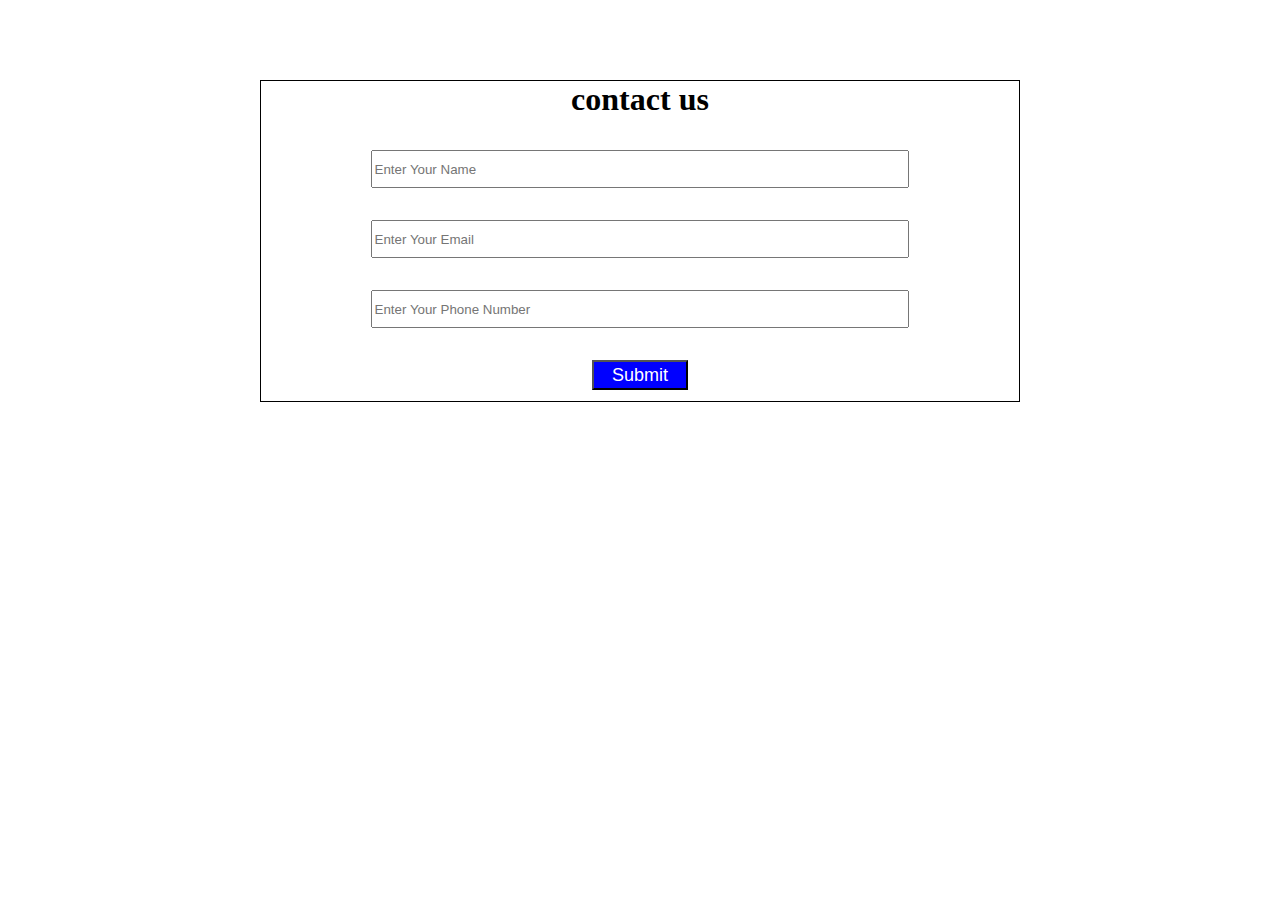
<file: contact.html>
<!DOCTYPE html>
<html lang="en">
<head>
    <meta charset="UTF-8">
    <meta name="viewport" content="width=device-width, initial-scale=1.0">
    <title>Document</title>
    <style>
        #contact{

            border: 1px solid black;
            width: 60%;
            height: 20rem;
            justify-content: center;
           margin: auto;
           margin-top: 5rem;

        }
        input{
            display: block;
            justify-self: center;
            justify-content: center;
            margin: auto;
            width: 70%;
            margin-top: 2rem;
            height: 2rem;
        }
        h1{
            display: block;
            justify-self: center;
            justify-content: center;
            text-align: center;
            margin: auto;
            
        }
        button{
            display: block;
            justify-content: center;
            margin: auto;
            width: 6rem;
            height: 1.9rem;
            background-color: blue;
            color: white;
            margin-top: 2rem;
            font-size: large;
        }
    </style>
</head>
<body>

    <div id="contact">
        <h1>contact us</h1>
        <input type="text" placeholder="Enter Your Name">
        <input type="email" placeholder="Enter Your Email">
        <input type="number" placeholder="Enter Your Phone Number">
        <button type="submit">Submit</button>
    </div>
</body>
</html>
</file>
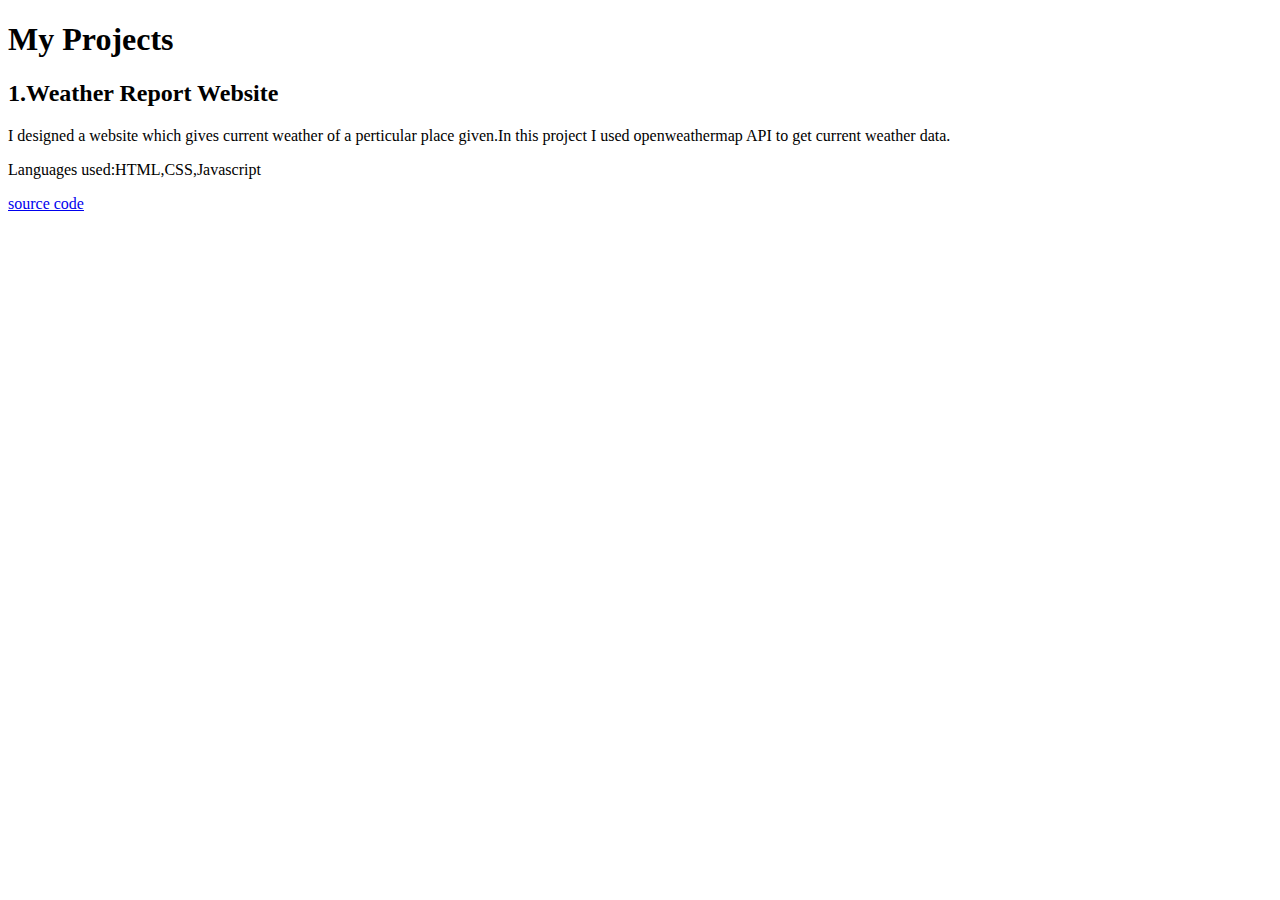
<file: projects.html>
<!DOCTYPE html>
<html lang="en">
<head>
    <meta charset="UTF-8">
    <meta name="viewport" content="width=device-width, initial-scale=1.0">
    <title>Projects</title>
</head>
<body>
    <h1>My Projects</h1>
    <h2>1.Weather Report Website</h2>
    <p>I designed a website which gives current weather of a perticular place given.In this project I used openweathermap API to get current weather data.</p>
    <p>Languages used:HTML,CSS,Javascript</p>
    <a href="https://github.com/Mallikarjunaswami/weather-project-2">source code</a>
</body>
</html>
</file>
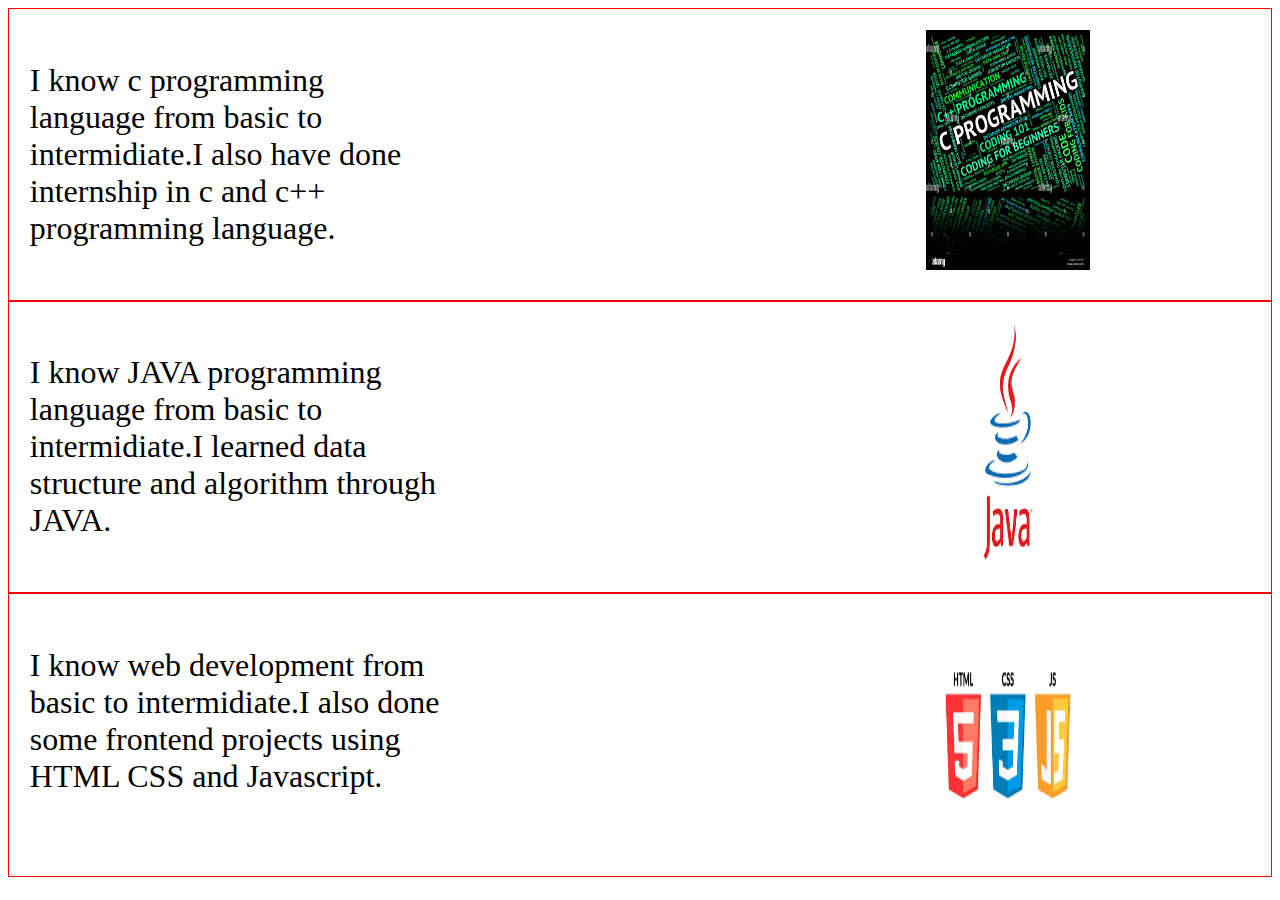
<file: skills.html>
<!DOCTYPE html>
<html lang="en">
<head>
    <meta charset="UTF-8">
    <meta name="viewport" content="width=device-width, initial-scale=1.0">
    <title>My Skills</title>
    <style>
        img{
            width: 15rem;
            height: 15rem;
        }
        .container p{
            font-size: xx-large;
            display: inline;
            width: 50%;
        }
        .container img{
            display: inline;
            float: right;
            overflow: auto;
            margin-right: 10rem;
            position: relative;
            margin-left: 30rem;

        }
        .container{
            padding: 1.3rem;
            border: 1px solid red;
            overflow: auto;
            display: flex;
        }
    </style>
</head>
<body>
    <div class="container">
        <p>
            I know c programming language from basic to intermidiate.I also have done internship in c and c++ programming language.
        </p>
        <img src="c.jpg" alt="something went wrong">
    </div>
    <div class="container">
        <p>
            I know JAVA programming language from basic to intermidiate.I learned data structure and algorithm through JAVA.
        </p>
        <img src="java.png" alt="something went wrong">
    </div>
    <div class="container">
        <p>
            I know web development from basic to intermidiate.I also done some frontend projects using HTML CSS and Javascript. 
        </p>
        <img src="web.png" alt="something went wrong">
    </div>
</body>
</html>
</file>
